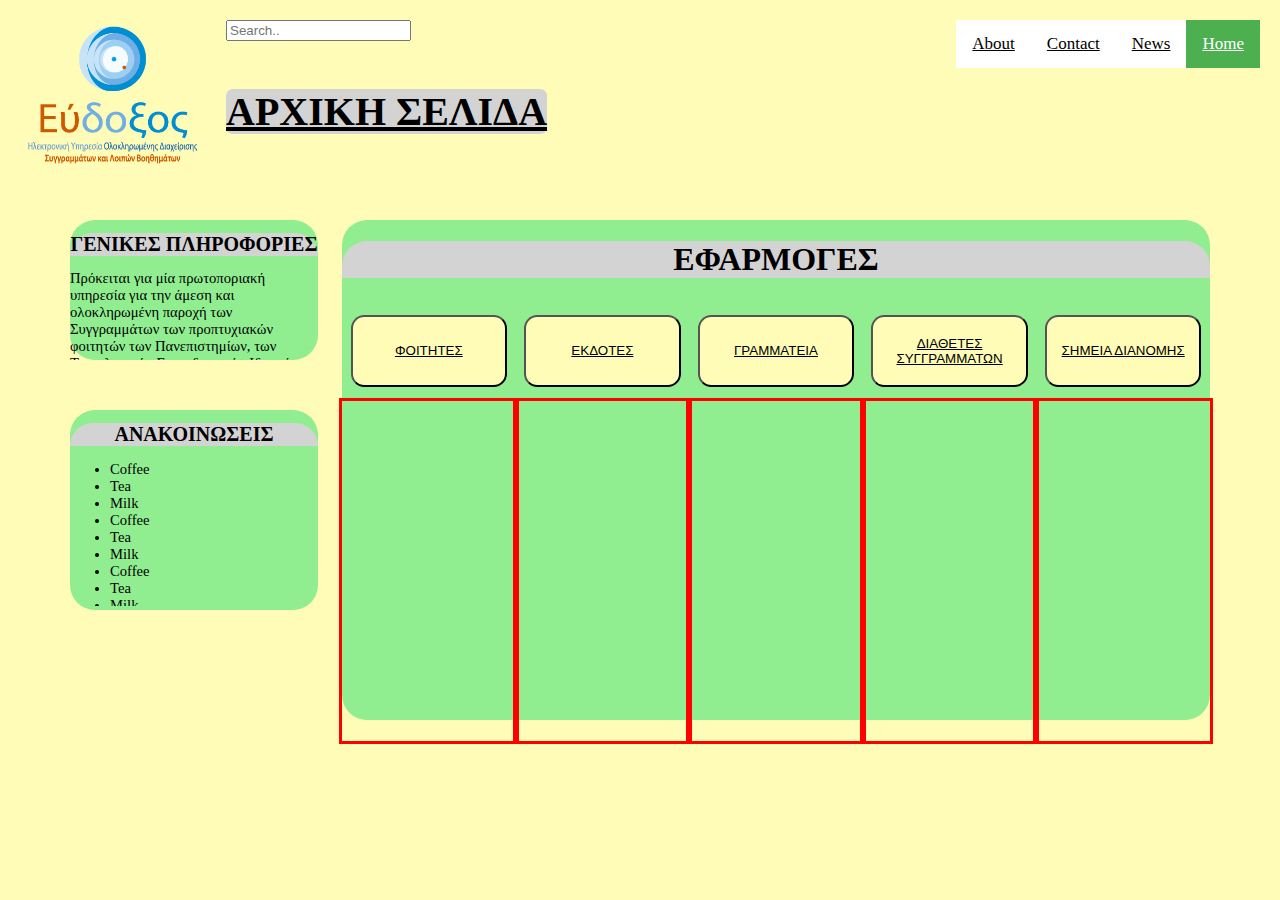
<file: index.html>
<!doctype html>
<html lang="el">
	<head>
		<link rel="stylesheet" href="https://stackpath.bootstrapcdn.com/bootstrap/4.1.3/css/bootstrap.min.css" integrity="sha384-MCw98/SFnGE8fJT3GXwEOngsV7Zt27NXFoaoApmYm81iuXoPkFOJwJ8ERdknLPMO" crossorigin="anonymous">
		<link rel="stylesheet" href="index.css">
	</head>

	<body class="background-color">

		<section class= "top-section" >

			<a href="index.html">
				<img src="images/eudoxus-logo.png" alt="LOGO" class="LOGO">
			</a>
				
			<div class="topnav">
			  <input type="text" placeholder="Search.." class="search">
			  <a class="active" href="#home">Home</a>
			  <a href="#news">News</a>
			  <a href="#contact">Contact</a>
			  <a href="#about">About</a>
			</div>
			
			<div class="top-header">
				<h1>
					<a href="index.html" style="color: black;background-color:lightgray;border-radius:5pt;font-size: 30pt;">ΑΡΧΙΚΗ ΣΕΛΙΔΑ</a>
				</h1>
			</div>
	
		</section>

		<section class="mid-section">
			
			<div class="app-box" >
				<h1 class="box-header">
					ΕΦΑΡΜΟΓΕΣ
				</h1>
				<div class="sub-box" style="border-left-color: black">
					<h1 class="subbox-header">
						<button>
							<a href="index.html" style="color: black">
								ΦΟΙΤΗΤΕΣ
							</a>
						</button>
					</h1>
					<div class="apps">
					</div>
				</div>
				<div class="sub-box">
					<h1 class="subbox-header">
						<button>
							<a href="index.html" style="color: black">
								ΕΚΔΟΤΕΣ
							</a>
						</button>
					</h1>
					<div class="apps">
					</div>
				</div>
				<div class="sub-box">
					<h1 class="subbox-header">
						<button>
							<a href="index.html" style="color: black">
								ΓΡΑΜΜΑΤΕΙΑ
							</a>
						</button>
					</h1>
					<div class="apps">
					</div>
				</div>
				<div class="sub-box">
					<h1 class="subbox-header">
						<button>
							<a href="index.html" style="color: black">
								ΔΙΑΘΕΤΕΣ ΣΥΓΓΡΑΜΜΑΤΩΝ
							</a>
						</button>
					</h1>
					<div class="apps">
					</div>
				</div>
				<div class="sub-box">
					<h1 class="subbox-header">
						<button>
							<a href="index.html" style="color: black">
								ΣΗΜΕΙΑ ΔΙΑΝΟΜΗΣ
							</a>
						</button>
					</h1>
					<div class="apps">
					</div>
				</div>
			</div>

			<div class="info-box" >
				<h1 class="box-header">
					ΓΕΝΙΚΕΣ ΠΛΗΡΟΦΟΡΙΕΣ
				</h1>
				<div class="info">
					Πρόκειται για μία πρωτοποριακή υπηρεσία για την άμεση και ολοκληρωμένη παροχή των Συγγραμμάτων των προπτυχιακών φοιτητών των Πανεπιστημίων, των Τεχνολογικών Εκπαιδευτικών Ιδρυμάτων (Τ.Ε.Ι.) και των Ανώτατων Εκκλησιαστικών Ακαδημιών (Α.Ε.Α.) της επικράτειας καθώς και του Ελληνικού Ανοιχτού Πανεπιστημίου (Ε.Α.Π.).
				</div>
			</div>

			<div class="ann-box" >
				<h1 class="box-header">
					ΑΝΑΚΟΙΝΩΣΕΙΣ
				</h1>
				<ul>
					<li>Coffee</li>
					<li>Tea</li>
					<li>Milk</li>
					<li>Coffee</li>
					<li>Tea</li>
					<li>Milk</li>
					<li>Coffee</li>
					<li>Tea</li>
					<li>Milk</li>
					<li>Coffee</li>
					<li>Tea</li>
					<li>Milk</li>
					<li>Coffee</li>
					<li>Tea</li>
					<li>Milk</li>
				</ul>
			</div>

		</section>
		




		<script src="https://code.jquery.com/jquery-3.3.1.slim.min.js" integrity="sha384-q8i/X+965DzO0rT7abK41JStQIAqVgRVzpbzo5smXKp4YfRvH+8abtTE1Pi6jizo" crossorigin="anonymous"></script>
		<script src="https://cdnjs.cloudflare.com/ajax/libs/popper.js/1.14.3/umd/popper.min.js" integrity="sha384-ZMP7rVo3mIykV+2+9J3UJ46jBk0WLaUAdn689aCwoqbBJiSnjAK/l8WvCWPIPm49" crossorigin="anonymous"></script>
		<script src="https://stackpath.bootstrapcdn.com/bootstrap/4.1.3/js/bootstrap.min.js" integrity="sha384-ChfqqxuZUCnJSK3+MXmPNIyE6ZbWh2IMqE241rYiqJxyMiZ6OW/JmZQ5stwEULTy" crossorigin="anonymous"></script>
	</body>

</html>
</file>
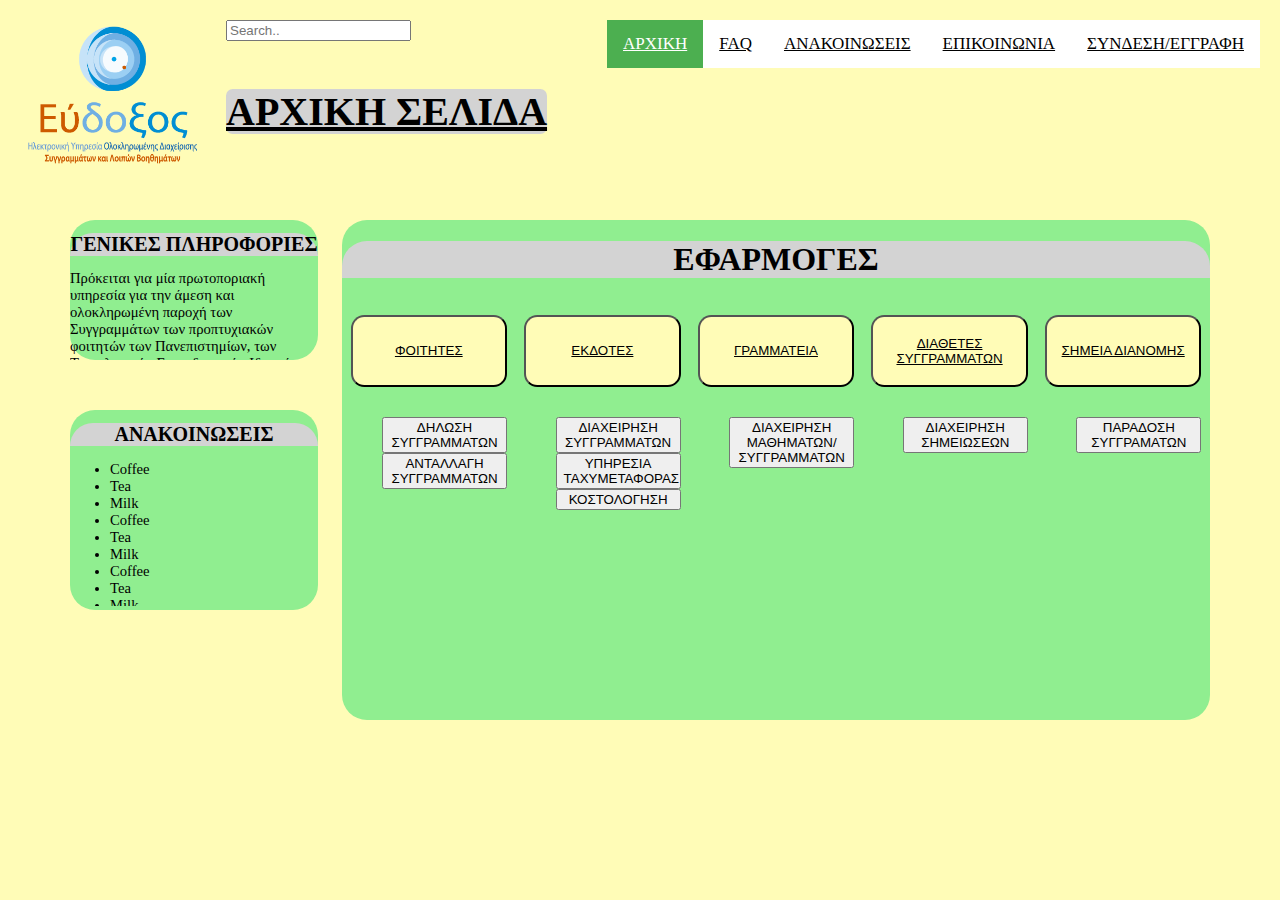
<file: html/index.html>
<!doctype html>
<html lang="el">
	<head>
		<link rel="stylesheet" href="https://stackpath.bootstrapcdn.com/bootstrap/4.1.3/css/bootstrap.min.css" integrity="sha384-MCw98/SFnGE8fJT3GXwEOngsV7Zt27NXFoaoApmYm81iuXoPkFOJwJ8ERdknLPMO" crossorigin="anonymous">
		<link rel="stylesheet" href="../css/index.css">
	</head>

	<body class="background-color">

		<section class= "top-section" >

			<a href="index.html">
				<img src="../images/eudoxus-logo.png" alt="LOGO" class="LOGO">
			</a>
				
			<div class="topnav">
				<input type="text" placeholder="Search.." class="search">
				<a href="Login.html">ΣΥΝΔΕΣΗ/ΕΓΓΡΑΦΗ</a>
				<a href="Comm.html">ΕΠΙΚΟΙΝΩΝΙΑ</a>
				<a href="Ann.html">ΑΝΑΚΟΙΝΩΣΕΙΣ</a>
				<a href="FAQ.html">FAQ</a>
				<a class="active" href="index.html">ΑΡΧΙΚΗ</a>
			</div>
			
			<div class="top-header">
				<h1>
					<a href="index.html" style="color: black;background-color:lightgray;border-radius:5pt;font-size: 30pt;">ΑΡΧΙΚΗ ΣΕΛΙΔΑ</a>
				</h1>
			</div>
	
		</section>

		<section class="mid-section">
			
			<div class="app-box" >
				<h1 class="box-header">
					ΕΦΑΡΜΟΓΕΣ
				</h1>
				<div class="sub-box" style="border-left-color: black">
					<h1 class="subbox-header">
						<button>
							<a href="index.html" style="color: black">
								ΦΟΙΤΗΤΕΣ
							</a>
						</button>
					</h1>
					<div class="apps">
						<ul>
							<button onclick="window.location.href='FAQ.html'">ΔΗΛΩΣΗ ΣΥΓΓΡΑΜΜΑΤΩΝ</button>
							<button>ΑΝΤΑΛΛΑΓΗ ΣΥΓΓΡΑΜΜΑΤΩΝ</button>
						</ul>
					</div>
				</div>
				<div class="sub-box">
					<h1 class="subbox-header">
						<button>
							<a href="index.html" style="color: black">
								ΕΚΔΟΤΕΣ
							</a>
						</button>
					</h1>
					<div class="apps">
						<ul>
							<button>ΔΙΑΧΕΙΡΗΣΗ ΣΥΓΓΡΑΜΜΑΤΩΝ</button>
							<button>ΥΠΗΡΕΣΙΑ ΤΑΧΥΜΕΤΑΦΟΡΑΣ</button>
							<button>ΚΟΣΤΟΛΟΓΗΣΗ</button>
						</ul>
					</div>
				</div>
				<div class="sub-box">
					<h1 class="subbox-header">
						<button>
							<a href="index.html" style="color: black">
								ΓΡΑΜΜΑΤΕΙΑ
							</a>
						</button>
					</h1>
					<div class="apps">
						<ul>
							<button>ΔΙΑΧΕΙΡΗΣΗ ΜΑΘΗΜΑΤΩΝ/ΣΥΓΓΡΑΜΜΑΤΩΝ</button>
						</ul>
					</div>
				</div>
				<div class="sub-box">
					<h1 class="subbox-header">
						<button>
							<a href="index.html" style="color: black">
								ΔΙΑΘΕΤΕΣ ΣΥΓΓΡΑΜΜΑΤΩΝ
							</a>
						</button>
					</h1>
					<div class="apps">
						<ul>
							<button>ΔΙΑΧΕΙΡΗΣΗ ΣΗΜΕΙΩΣΕΩΝ</button>
						</ul>
					</div>
				</div>
				<div class="sub-box">
					<h1 class="subbox-header">
						<button>
							<a href="index.html" style="color: black">
								ΣΗΜΕΙΑ ΔΙΑΝΟΜΗΣ
							</a>
						</button>
					</h1>
					<div class="apps">
						<ul>
							<button>ΠΑΡΑΔΟΣΗ ΣΥΓΓΡΑΜΑΤΩΝ</button>
						</ul>
					</div>
				</div>
			</div>

			<div class="info-box" >
				<h1 class="box-header">
					ΓΕΝΙΚΕΣ ΠΛΗΡΟΦΟΡΙΕΣ
				</h1>
				<div class="info">
					Πρόκειται για μία πρωτοποριακή υπηρεσία για την άμεση και ολοκληρωμένη παροχή των Συγγραμμάτων των προπτυχιακών φοιτητών των Πανεπιστημίων, των Τεχνολογικών Εκπαιδευτικών Ιδρυμάτων (Τ.Ε.Ι.) και των Ανώτατων Εκκλησιαστικών Ακαδημιών (Α.Ε.Α.) της επικράτειας καθώς και του Ελληνικού Ανοιχτού Πανεπιστημίου (Ε.Α.Π.).
				</div>
			</div>

			<div class="ann-box" >
				<h1 class="box-header">
					ΑΝΑΚΟΙΝΩΣΕΙΣ
				</h1>
				<ul>
					<li>Coffee</li>
					<li>Tea</li>
					<li>Milk</li>
					<li>Coffee</li>
					<li>Tea</li>
					<li>Milk</li>
					<li>Coffee</li>
					<li>Tea</li>
					<li>Milk</li>
					<li>Coffee</li>
					<li>Tea</li>
					<li>Milk</li>
					<li>Coffee</li>
					<li>Tea</li>
					<li>Milk</li>
				</ul>
			</div>

		</section>
		




		<script src="https://code.jquery.com/jquery-3.3.1.slim.min.js" integrity="sha384-q8i/X+965DzO0rT7abK41JStQIAqVgRVzpbzo5smXKp4YfRvH+8abtTE1Pi6jizo" crossorigin="anonymous"></script>
		<script src="https://cdnjs.cloudflare.com/ajax/libs/popper.js/1.14.3/umd/popper.min.js" integrity="sha384-ZMP7rVo3mIykV+2+9J3UJ46jBk0WLaUAdn689aCwoqbBJiSnjAK/l8WvCWPIPm49" crossorigin="anonymous"></script>
		<script src="https://stackpath.bootstrapcdn.com/bootstrap/4.1.3/js/bootstrap.min.js" integrity="sha384-ChfqqxuZUCnJSK3+MXmPNIyE6ZbWh2IMqE241rYiqJxyMiZ6OW/JmZQ5stwEULTy" crossorigin="anonymous"></script>
	</body>

</html>
</file>
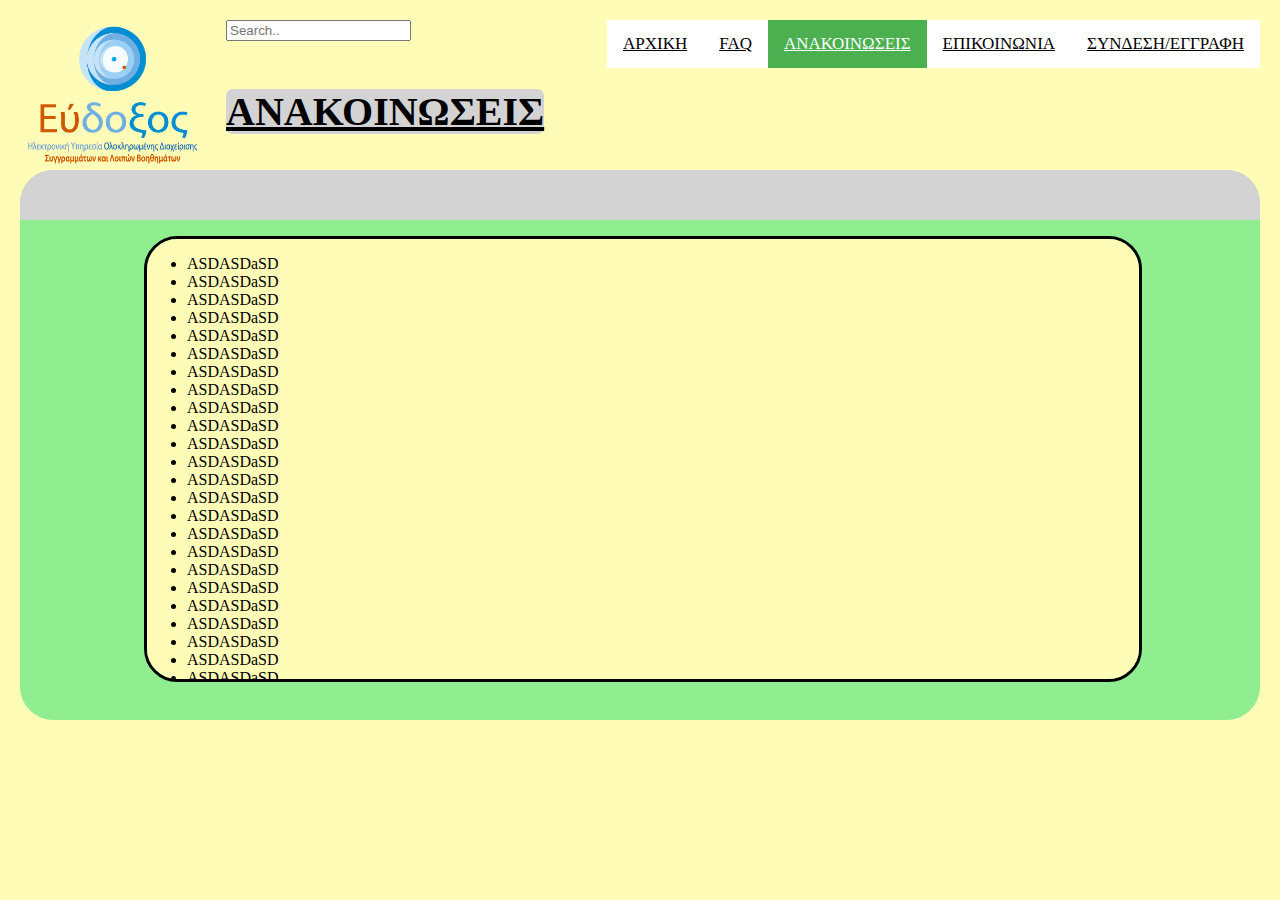
<file: html/ANN.html>
<!doctype html>
<html lang="el">
	<head>
		<link rel="stylesheet" href="https://stackpath.bootstrapcdn.com/bootstrap/4.1.3/css/bootstrap.min.css" integrity="sha384-MCw98/SFnGE8fJT3GXwEOngsV7Zt27NXFoaoApmYm81iuXoPkFOJwJ8ERdknLPMO" crossorigin="anonymous">
		<link rel="stylesheet" href="../css/Ann.css">
	</head>

	<body class="background-color">

		<section class= "top-section" >

			<a href="index.html">
				<img src="../images/eudoxus-logo.png" alt="LOGO" class="LOGO">
			</a>
				
			<div class="topnav">
			  	<input type="text" placeholder="Search.." class="search">
				<a href="Login.html">ΣΥΝΔΕΣΗ/ΕΓΓΡΑΦΗ</a>
				<a href="Comm.html">ΕΠΙΚΟΙΝΩΝΙΑ</a>
				<a class="active" href="Ann.html">ΑΝΑΚΟΙΝΩΣΕΙΣ</a>
				<a href="FAQ.html">FAQ</a>
				<a href="index.html">ΑΡΧΙΚΗ</a>
			</div>
			
			<div class="top-header">
				<h1>
					<a href="Ann.html" style="color: black;background-color:lightgray;border-radius:5pt;font-size: 30pt;">ΑΝΑΚΟΙΝΩΣΕΙΣ</a>
				</h1>
			</div>
	
		</section>

		<section class="mid-section">
			<div class="ann-box">
				<div class="subbox-header">

				</div>
				<div class="subbox">
					<ul>
						<li>ASDASDaSD</li>
						<li>ASDASDaSD</li>
						<li>ASDASDaSD</li>
						<li>ASDASDaSD</li>
						<li>ASDASDaSD</li>
						<li>ASDASDaSD</li>
						<li>ASDASDaSD</li>
						<li>ASDASDaSD</li>
						<li>ASDASDaSD</li>
						<li>ASDASDaSD</li>
						<li>ASDASDaSD</li>
						<li>ASDASDaSD</li>
						<li>ASDASDaSD</li>
						<li>ASDASDaSD</li>
						<li>ASDASDaSD</li>
						<li>ASDASDaSD</li>
						<li>ASDASDaSD</li>
						<li>ASDASDaSD</li>
						<li>ASDASDaSD</li>
						<li>ASDASDaSD</li>
						<li>ASDASDaSD</li>
						<li>ASDASDaSD</li>
						<li>ASDASDaSD</li>
						<li>ASDASDaSD</li>
					</ul>
				</div>
			</div>
		</section>

		<script src="https://code.jquery.com/jquery-3.3.1.slim.min.js" integrity="sha384-q8i/X+965DzO0rT7abK41JStQIAqVgRVzpbzo5smXKp4YfRvH+8abtTE1Pi6jizo" crossorigin="anonymous"></script>
		<script src="https://cdnjs.cloudflare.com/ajax/libs/popper.js/1.14.3/umd/popper.min.js" integrity="sha384-ZMP7rVo3mIykV+2+9J3UJ46jBk0WLaUAdn689aCwoqbBJiSnjAK/l8WvCWPIPm49" crossorigin="anonymous"></script>
		<script src="https://stackpath.bootstrapcdn.com/bootstrap/4.1.3/js/bootstrap.min.js" integrity="sha384-ChfqqxuZUCnJSK3+MXmPNIyE6ZbWh2IMqE241rYiqJxyMiZ6OW/JmZQ5stwEULTy" crossorigin="anonymous"></script>
	</body>

</html>
</file>
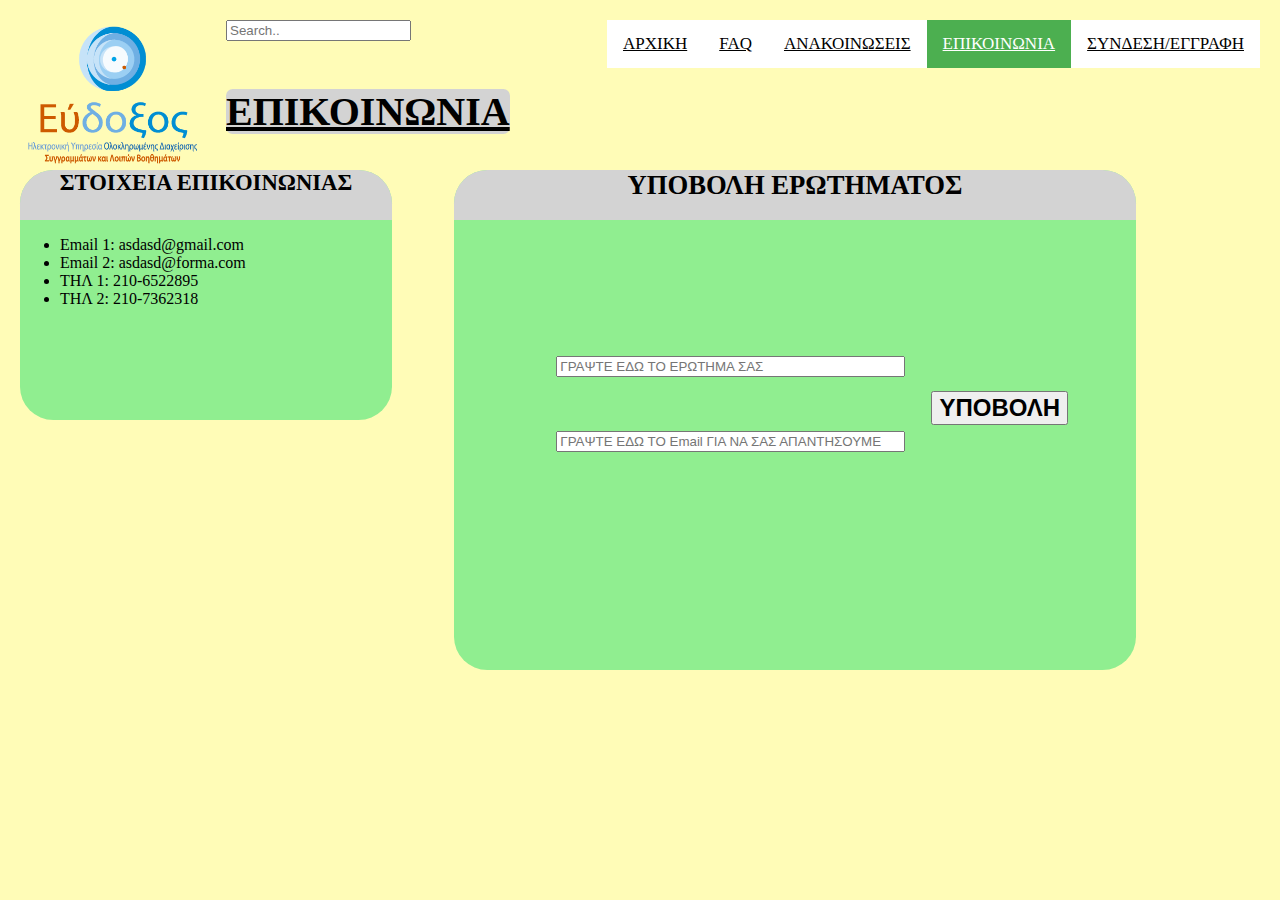
<file: html/Comm.html>
<!doctype html>
<html lang="el">
	<head>
		<link rel="stylesheet" href="https://stackpath.bootstrapcdn.com/bootstrap/4.1.3/css/bootstrap.min.css" integrity="sha384-MCw98/SFnGE8fJT3GXwEOngsV7Zt27NXFoaoApmYm81iuXoPkFOJwJ8ERdknLPMO" crossorigin="anonymous">
		<link rel="stylesheet" href="../css/Comm.css">
	</head>

	<body class="background-color">

		<section class= "top-section" >

			<a href="index.html">
				<img src="../images/eudoxus-logo.png" alt="LOGO" class="LOGO">
			</a>
				
			<div class="topnav">
			  	<input type="text" placeholder="Search.." class="search">
				<a href="Login.html">ΣΥΝΔΕΣΗ/ΕΓΓΡΑΦΗ</a>
				<a class="active" href="Comm.html">ΕΠΙΚΟΙΝΩΝΙΑ</a>
				<a href="Ann.html">ΑΝΑΚΟΙΝΩΣΕΙΣ</a>
				<a href="FAQ.html">FAQ</a>
				<a href="index.html">ΑΡΧΙΚΗ</a>
			</div>
			
			<div class="top-header">
				<h1>
					<a href="Comm.html" style="color: black;background-color:lightgray;border-radius:5pt;font-size: 30pt;">ΕΠΙΚΟΙΝΩΝΙΑ</a>
				</h1>
			</div>
	
		</section>

		<section class="mid-section">
			<div class="info-box">
				<div class="info-header">
					<b>ΣΤΟΙΧΕΙΑ ΕΠΙΚΟΙΝΩΝΙΑΣ</b>
				</div>
				<ul>
					<li>Email 1: asdasd@gmail.com</li>
					<li>Email 2: asdasd@forma.com</li>
					<li>ΤΗΛ 1: 210-6522895</li>
					<li>ΤΗΛ 2: 210-7362318</li>
				</ul>
			</div>
			<div class="submit-box">
				<div class="submit-header">
					<b>ΥΠΟΒΟΛΗ ΕΡΩΤΗΜΑΤΟΣ</b>
				</div>
				<div class="button">
					<button style="font-size: 18pt;" onclick="window.location.href='index.html'">
						<b>ΥΠΟΒΟΛΗ</b>
					</button>
				</div>
				<div class="quest">
					<input type="text" placeholder="ΓΡΑΨΤΕ ΕΔΩ ΤΟ ΕΡΩΤΗΜΑ ΣΑΣ" class="quest-input">
				</div>
				<div class="Email">
					<input type="text" placeholder="ΓΡΑΨΤΕ ΕΔΩ ΤΟ Email ΓΙΑ ΝΑ ΣΑΣ ΑΠΑΝΤΗΣΟΥΜΕ" class="Email-input">
				</div>
			</div>
		</section>

		<script src="https://code.jquery.com/jquery-3.3.1.slim.min.js" integrity="sha384-q8i/X+965DzO0rT7abK41JStQIAqVgRVzpbzo5smXKp4YfRvH+8abtTE1Pi6jizo" crossorigin="anonymous"></script>
		<script src="https://cdnjs.cloudflare.com/ajax/libs/popper.js/1.14.3/umd/popper.min.js" integrity="sha384-ZMP7rVo3mIykV+2+9J3UJ46jBk0WLaUAdn689aCwoqbBJiSnjAK/l8WvCWPIPm49" crossorigin="anonymous"></script>
		<script src="https://stackpath.bootstrapcdn.com/bootstrap/4.1.3/js/bootstrap.min.js" integrity="sha384-ChfqqxuZUCnJSK3+MXmPNIyE6ZbWh2IMqE241rYiqJxyMiZ6OW/JmZQ5stwEULTy" crossorigin="anonymous"></script>
	</body>

</html>
</file>
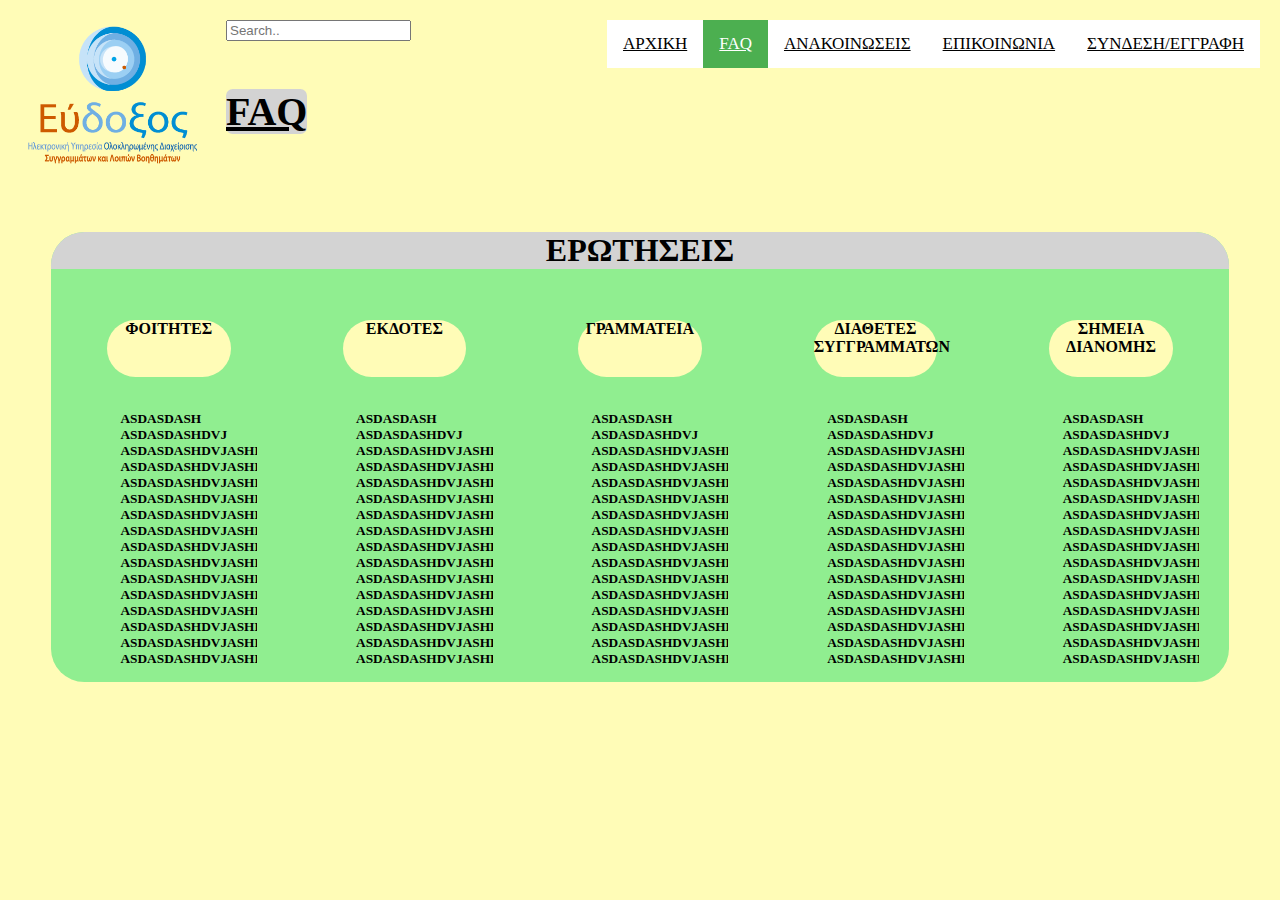
<file: html/FAQ.html>
<!doctype html>
<html lang="el">
	<head>
		<link rel="stylesheet" href="https://stackpath.bootstrapcdn.com/bootstrap/4.1.3/css/bootstrap.min.css" integrity="sha384-MCw98/SFnGE8fJT3GXwEOngsV7Zt27NXFoaoApmYm81iuXoPkFOJwJ8ERdknLPMO" crossorigin="anonymous">
		<link rel="stylesheet" href="../css/FAQ.css">
	</head>

	<body class="background-color">

		<section class= "top-section">

			<a href="index.html">
				<img src="../images/eudoxus-logo.png" alt="LOGO" class="LOGO">
			</a>
				
			<div class="topnav">
			  	<input type="text" placeholder="Search.." class="search">
				<a href="Login.html">ΣΥΝΔΕΣΗ/ΕΓΓΡΑΦΗ</a>
				<a href="Comm.html">ΕΠΙΚΟΙΝΩΝΙΑ</a>
				<a href="Ann.html">ΑΝΑΚΟΙΝΩΣΕΙΣ</a>
				<a class="active" href="FAQ.html">FAQ</a>
				<a href="index.html">ΑΡΧΙΚΗ</a>
			</div>
			
			<div class="top-header">
				<h1>
					<a href="FAQ.html" style="color: black;background-color:lightgray;border-radius:5pt;font-size: 30pt;">FAQ</a>
				</h1>
			</div>
	
		</section>

		<section class="mid-section">
			<div class="ann-box">
				<h1 class="box-header">
					ΕΡΩΤΗΣΕΙΣ
				</h1>
				<div class="sub-box">
					<div class="subbox-header">
						<b>ΦΟΙΤΗΤΕΣ</b>
					</div>
					<div class="questions">
						<ul>
							<b>ASDASDASH</b>
							<b>ASDASDASHDVJ</b>
							<b>ASDASDASHDVJASHDBJAasdjhb</b>
							<b>ASDASDASHDVJASHDBJAasdjhb</b>
							<b>ASDASDASHDVJASHDBJAasdjhb</b>
							<b>ASDASDASHDVJASHDBJAasdjhb</b>
							<b>ASDASDASHDVJASHDBJAasdjhb</b>
							<b>ASDASDASHDVJASHDBJAasdjhb</b>
							<b>ASDASDASHDVJASHDBJAasdjhb</b>
							<b>ASDASDASHDVJASHDBJAasdjhb</b>
							<b>ASDASDASHDVJASHDBJAasdjhb</b>
							<b>ASDASDASHDVJASHDBJAasdjhb</b>
							<b>ASDASDASHDVJASHDBJAasdjhb</b>
							<b>ASDASDASHDVJASHDBJAasdjhb</b>
							<b>ASDASDASHDVJASHDBJAasdjhb</b>
							<b>ASDASDASHDVJASHDBJAasdjhb</b>
							<b>ASDASDASHDVJASHDBJAasdjhb</b>
							<b>ASDASDASHDVJASHDBJAasdjhb</b>
							<b>ASDASDASHDVJASHDBJAasdjhb</b>
							<b>ASDASDASHDVJASHDBJAasdjhb</b>
							<b>ASDASDASHDVJASHDBJAasdjhb</b>

						</ul>
					</div>
				</div>
				<div class="sub-box">
					<div class="subbox-header">
						<b>ΕΚΔΟΤΕΣ</b>
					</div>
					<div class="questions">
						<ul>
							<b>ASDASDASH</b>
							<b>ASDASDASHDVJ</b>
							<b>ASDASDASHDVJASHDBJAasdjhb</b>
							<b>ASDASDASHDVJASHDBJAasdjhb</b>
							<b>ASDASDASHDVJASHDBJAasdjhb</b>
							<b>ASDASDASHDVJASHDBJAasdjhb</b>
							<b>ASDASDASHDVJASHDBJAasdjhb</b>
							<b>ASDASDASHDVJASHDBJAasdjhb</b>
							<b>ASDASDASHDVJASHDBJAasdjhb</b>
							<b>ASDASDASHDVJASHDBJAasdjhb</b>
							<b>ASDASDASHDVJASHDBJAasdjhb</b>
							<b>ASDASDASHDVJASHDBJAasdjhb</b>
							<b>ASDASDASHDVJASHDBJAasdjhb</b>
							<b>ASDASDASHDVJASHDBJAasdjhb</b>
							<b>ASDASDASHDVJASHDBJAasdjhb</b>
							<b>ASDASDASHDVJASHDBJAasdjhb</b>
							<b>ASDASDASHDVJASHDBJAasdjhb</b>
							<b>ASDASDASHDVJASHDBJAasdjhb</b>
							<b>ASDASDASHDVJASHDBJAasdjhb</b>
							<b>ASDASDASHDVJASHDBJAasdjhb</b>
							<b>ASDASDASHDVJASHDBJAasdjhb</b>
						</ul>
					</div>
				</div>
				<div class="sub-box">
					<div class="subbox-header">
						<b>ΓΡΑΜΜΑΤΕΙΑ</b>
					</div>
					<div class="questions">
						<ul>
							<b>ASDASDASH</b>
							<b>ASDASDASHDVJ</b>
							<b>ASDASDASHDVJASHDBJAasdjhb</b>
							<b>ASDASDASHDVJASHDBJAasdjhb</b>
							<b>ASDASDASHDVJASHDBJAasdjhb</b>
							<b>ASDASDASHDVJASHDBJAasdjhb</b>
							<b>ASDASDASHDVJASHDBJAasdjhb</b>
							<b>ASDASDASHDVJASHDBJAasdjhb</b>
							<b>ASDASDASHDVJASHDBJAasdjhb</b>
							<b>ASDASDASHDVJASHDBJAasdjhb</b>
							<b>ASDASDASHDVJASHDBJAasdjhb</b>
							<b>ASDASDASHDVJASHDBJAasdjhb</b>
							<b>ASDASDASHDVJASHDBJAasdjhb</b>
							<b>ASDASDASHDVJASHDBJAasdjhb</b>
							<b>ASDASDASHDVJASHDBJAasdjhb</b>
							<b>ASDASDASHDVJASHDBJAasdjhb</b>
							<b>ASDASDASHDVJASHDBJAasdjhb</b>
							<b>ASDASDASHDVJASHDBJAasdjhb</b>
							<b>ASDASDASHDVJASHDBJAasdjhb</b>
							<b>ASDASDASHDVJASHDBJAasdjhb</b>
							<b>ASDASDASHDVJASHDBJAasdjhb</b>
						</ul>
					</div>
				</div>
				<div class="sub-box">
					<div class="subbox-header">
						<b>ΔΙΑΘΕΤΕΣ ΣΥΓΓΡΑΜΜΑΤΩΝ</b>
					</div>
					<div class="questions">
						<ul>
							<b>ASDASDASH</b>
							<b>ASDASDASHDVJ</b>
							<b>ASDASDASHDVJASHDBJAasdjhb</b>
							<b>ASDASDASHDVJASHDBJAasdjhb</b>
							<b>ASDASDASHDVJASHDBJAasdjhb</b>
							<b>ASDASDASHDVJASHDBJAasdjhb</b>
							<b>ASDASDASHDVJASHDBJAasdjhb</b>
							<b>ASDASDASHDVJASHDBJAasdjhb</b>
							<b>ASDASDASHDVJASHDBJAasdjhb</b>
							<b>ASDASDASHDVJASHDBJAasdjhb</b>
							<b>ASDASDASHDVJASHDBJAasdjhb</b>
							<b>ASDASDASHDVJASHDBJAasdjhb</b>
							<b>ASDASDASHDVJASHDBJAasdjhb</b>
							<b>ASDASDASHDVJASHDBJAasdjhb</b>
							<b>ASDASDASHDVJASHDBJAasdjhb</b>
							<b>ASDASDASHDVJASHDBJAasdjhb</b>
							<b>ASDASDASHDVJASHDBJAasdjhb</b>
							<b>ASDASDASHDVJASHDBJAasdjhb</b>
							<b>ASDASDASHDVJASHDBJAasdjhb</b>
							<b>ASDASDASHDVJASHDBJAasdjhb</b>
							<b>ASDASDASHDVJASHDBJAasdjhb</b>
						</ul>
					</div>
				</div>
				<div class="sub-box">
					<div class="subbox-header">
						<b>ΣΗΜΕΙΑ ΔΙΑΝΟΜΗΣ</b>
					</div>
					<div class="questions">
						<ul>
							<b>ASDASDASH</b>
							<b>ASDASDASHDVJ</b>
							<b>ASDASDASHDVJASHDBJAasdjhb</b>
							<b>ASDASDASHDVJASHDBJAasdjhb</b>
							<b>ASDASDASHDVJASHDBJAasdjhb</b>
							<b>ASDASDASHDVJASHDBJAasdjhb</b>
							<b>ASDASDASHDVJASHDBJAasdjhb</b>
							<b>ASDASDASHDVJASHDBJAasdjhb</b>
							<b>ASDASDASHDVJASHDBJAasdjhb</b>
							<b>ASDASDASHDVJASHDBJAasdjhb</b>
							<b>ASDASDASHDVJASHDBJAasdjhb</b>
							<b>ASDASDASHDVJASHDBJAasdjhb</b>
							<b>ASDASDASHDVJASHDBJAasdjhb</b>
							<b>ASDASDASHDVJASHDBJAasdjhb</b>
							<b>ASDASDASHDVJASHDBJAasdjhb</b>
							<b>ASDASDASHDVJASHDBJAasdjhb</b>
							<b>ASDASDASHDVJASHDBJAasdjhb</b>
							<b>ASDASDASHDVJASHDBJAasdjhb</b>
							<b>ASDASDASHDVJASHDBJAasdjhb</b>
							<b>ASDASDASHDVJASHDBJAasdjhb</b>
							<b>ASDASDASHDVJASHDBJAasdjhb</b>
						</ul>
					</div>
				</div>
			</div>
		</section>




		<script src="https://code.jquery.com/jquery-3.3.1.slim.min.js" integrity="sha384-q8i/X+965DzO0rT7abK41JStQIAqVgRVzpbzo5smXKp4YfRvH+8abtTE1Pi6jizo" crossorigin="anonymous"></script>
		<script src="https://cdnjs.cloudflare.com/ajax/libs/popper.js/1.14.3/umd/popper.min.js" integrity="sha384-ZMP7rVo3mIykV+2+9J3UJ46jBk0WLaUAdn689aCwoqbBJiSnjAK/l8WvCWPIPm49" crossorigin="anonymous"></script>
		<script src="https://stackpath.bootstrapcdn.com/bootstrap/4.1.3/js/bootstrap.min.js" integrity="sha384-ChfqqxuZUCnJSK3+MXmPNIyE6ZbWh2IMqE241rYiqJxyMiZ6OW/JmZQ5stwEULTy" crossorigin="anonymous"></script>
	</body>

</html>
</file>
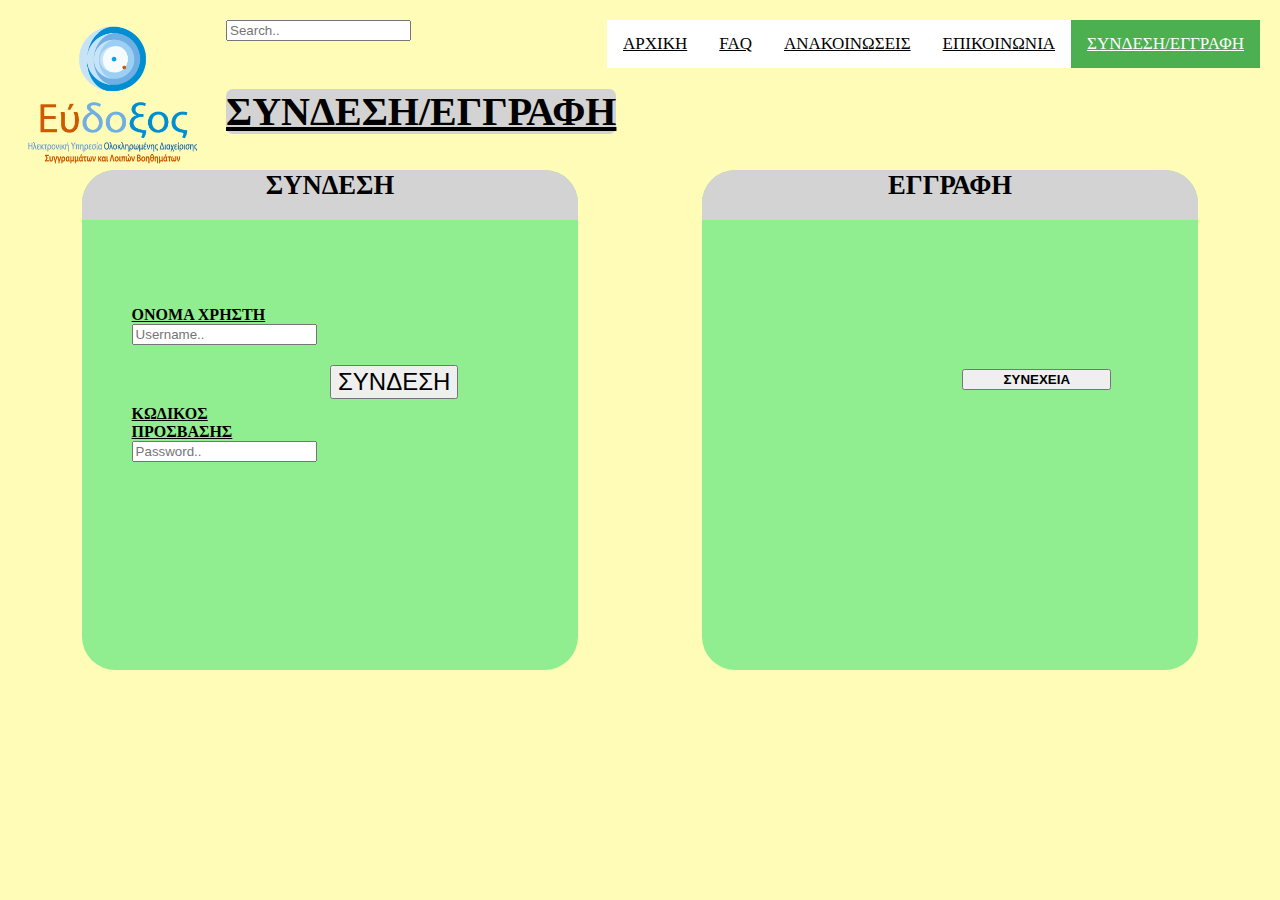
<file: html/Login.html>
<!DOCTYPE html>
<html>
	<head>
		<link rel="stylesheet" href="https://stackpath.bootstrapcdn.com/bootstrap/4.1.3/css/bootstrap.min.css" integrity="sha384-MCw98/SFnGE8fJT3GXwEOngsV7Zt27NXFoaoApmYm81iuXoPkFOJwJ8ERdknLPMO" crossorigin="anonymous">
		<link rel="stylesheet" href="../css/Login.css">
	</head>

	<body class="background-color">

		<section class= "top-section" >

			<a href="index.html">
				<img src="../images/eudoxus-logo.png" alt="LOGO" class="LOGO">
			</a>
				
			<div class="topnav">
			  	<input type="text" placeholder="Search.." class="search">
				<a class="active" href="Login.html">ΣΥΝΔΕΣΗ/ΕΓΓΡΑΦΗ</a>
				<a href="Comm.html">ΕΠΙΚΟΙΝΩΝΙΑ</a>
				<a href="Ann.html">ΑΝΑΚΟΙΝΩΣΕΙΣ</a>
				<a href="FAQ.html">FAQ</a>
				<a href="index.html">ΑΡΧΙΚΗ</a>
			</div>
			
			<div class="top-header">
				<h1>
					<a href="Login.html" style="color: black;background-color:lightgray;border-radius:5pt;font-size: 30pt;">ΣΥΝΔΕΣΗ/ΕΓΓΡΑΦΗ</a>
				</h1>
			</div>
	
		</section>

		<section class ="mid-section">
			<div class="login-box">
				<div class="login-header">
					<b>ΣΥΝΔΕΣΗ</b>
				</div>
				<div class="login-subbox">
					<div class="button">
						<button style="font-size: 18pt;" onclick="window.location.href='index.html'">
							ΣΥΝΔΕΣΗ
						</button>
					</div>
					<div class="user">
						<u><b style="font-size: 12pt;">ΟΝΟΜΑ ΧΡΗΣΤΗ</b></u>
						<input type="text" placeholder="Username.." class="user-input">
					</div>
					<div class="pass">
						<u><b style="font-size: 12pt;">ΚΩΔΙΚΟΣ ΠΡΟΣΒΑΣΗΣ</b></u>
						<input type="text" placeholder="Password.." class="pass-input">
					</div>
				</div>
			</div>
			<div class="signup-box">
				<div class="signup-header">
					<b >ΕΓΓΡΑΦΗ</b>
				</div>
				<div class="signup-role">
					
				</div>
				<div class="signup-button">
					<button style="margin-top: 60%;width: 60%;margin-left: 5%;"><b>ΣΥΝΕΧΕΙΑ</b></button>
				</div>
			</div>
		</section>

		<script src="https://code.jquery.com/jquery-3.3.1.slim.min.js" integrity="sha384-q8i/X+965DzO0rT7abK41JStQIAqVgRVzpbzo5smXKp4YfRvH+8abtTE1Pi6jizo" crossorigin="anonymous"></script>
		<script src="https://cdnjs.cloudflare.com/ajax/libs/popper.js/1.14.3/umd/popper.min.js" integrity="sha384-ZMP7rVo3mIykV+2+9J3UJ46jBk0WLaUAdn689aCwoqbBJiSnjAK/l8WvCWPIPm49" crossorigin="anonymous"></script>
		<script src="https://stackpath.bootstrapcdn.com/bootstrap/4.1.3/js/bootstrap.min.js" integrity="sha384-ChfqqxuZUCnJSK3+MXmPNIyE6ZbWh2IMqE241rYiqJxyMiZ6OW/JmZQ5stwEULTy" crossorigin="anonymous"></script>
	</body>

</html>
</file>
<file: index.css>
/*BACKGROUND*/
.background-color {
	background-color: #FFFCB7;
	margin-top: 20px;
  	margin-bottom: 20px;
  	margin-right: 20px;
  	margin-left: 20px;
  	border: 1px;
  	outline: 1px;
  	outline-offset: 15px;
}

/*TOP SECTION*/
.top-section {
	height :150px;
}

.top-header {
	float: right;
	width: 85%;
	heigth : 75px;
}

.top-header h1 {
	margin-top: 20px;
	margin-left: 20px;
}

.LOGO {
	float:left;
	width:15%;
	height:150px;
}


.topnav {
	float: right;
	width: 85%;
	heigth : 75px;
}

.topnav input {
	margin-left: 20px;
}

.topnav a {
  float: right;
  color: black;
  text-align: center;
  padding: 14px 16px;
  font-size: 17px;
  background-color: white;
}

/* Change the color of links on hover */
.topnav a:hover {
  background-color: #ddd;
  color: black;
}

/* Add a color to the active/current link */
.topnav a.active {
  background-color: #4CAF50;
  color: white;
}


/*MID SECTION*/


.mid-section {
	height :500px;
}

.app-box {
	float: right;
	background-color:lightgreen;
	margin-top:50px;
	margin-right: 50px;
	width: 70%;
	height: 500px;
	border-radius: 25px;
}

.app-box h1.box-header {
	text-align: center;
	background-color: lightgray;
	border-top-left-radius: 25px;
	border-top-right-radius: 25px;
}

.app-box div.sub-box{
	float: left;
	width:20%;
	height: 85%
}

.app-box div.sub-box h1.subbox-header {
	text-align: center;
	font-size: 12pt;
	height: 80px;
}

.app-box div.sub-box h1.subbox-header button {
	width :90%;
	height: 90%;
	margin-top: 2.5%;
	border-radius: 10pt;
	background-color: #FFFCB7;
}

.app-box div.sub-box div.apps{
	outline-style: solid;
	outline-color: red;
	width:100%;
	height: 80%;
	overflow : scroll;
}

.info-box {
	float: left;
	background-color:lightgreen;
	margin-top:50px;
	margin-left: 50px;
	width: 20%;
	height: 140px;
	border-radius: 25px;
}

.info-box h1.box-header {
	text-align: center;
	font-size: 15pt;
	background-color: lightgray;
	border-top-left-radius: 25px;
	border-top-right-radius: 25px;
}

.info-box div.info {
	font-size: 11pt;
	height: 90px;
	overflow: auto;
}

.ann-box {
	float: left;
	background-color:lightgreen;
	margin-top:50px;
	margin-left: 50px;
	width: 20%;
	height: 200px;
	border-radius: 25px;
}

.ann-box h1.box-header {
	text-align: center;
	font-size: 15pt;
	background-color: lightgray;
	border-top-left-radius: 25px;
	border-top-right-radius: 25px;
}

.ann-box ul {
	font-size: 11pt;
	height: 145px;
	overflow: auto;
}
</file>
<file: css/index.css>
/*BACKGROUND*/
.background-color {
	background-color: #FFFCB7;
	margin-top: 20px;
  	margin-bottom: 20px;
  	margin-right: 20px;
  	margin-left: 20px;
  	border: 1px;
  	outline: 1px;
  	outline-offset: 15px;
}

/*TOP SECTION*/
.top-section {
	height :150px;
}

.top-header {
	float: right;
	width: 85%;
	heigth : 75px;
}

.top-header h1 {
	margin-top: 20px;
	margin-left: 20px;
}

.LOGO {
	float:left;
	width:15%;
	height:150px;
}


.topnav {
	float: right;
	width: 85%;
	heigth : 75px;
}

.topnav input {
	margin-left: 20px;
}

.topnav a {
  float: right;
  color: black;
  text-align: center;
  padding: 14px 16px;
  font-size: 17px;
  background-color: white;
}

/* Change the color of links on hover */
.topnav a:hover {
  background-color: #ddd;
  color: black;
}

/* Add a color to the active/current link */
.topnav a.active {
  background-color: #4CAF50;
  color: white;
}


/*MID SECTION*/


.mid-section {
	height :500px;
}

.app-box {
	float: right;
	background-color:lightgreen;
	margin-top:50px;
	margin-right: 50px;
	width: 70%;
	height: 500px;
	border-radius: 25px;
}

.app-box h1.box-header {
	text-align: center;
	background-color: lightgray;
	border-top-left-radius: 25px;
	border-top-right-radius: 25px;
}

.app-box div.sub-box{
	float: left;
	width:20%;
	height: 85%
}

.app-box div.sub-box h1.subbox-header {
	text-align: center;
	font-size: 12pt;
	height: 80px;
}

.app-box div.sub-box h1.subbox-header button {
	width :90%;
	height: 90%;
	margin-top: 2.5%;
	border-radius: 10pt;
	background-color: #FFFCB7;
}

.app-box div.sub-box div.apps{
	width:100%;
	height: 80%;
	overflow : scroll;
}

.app-box div.sub-box div.apps ul button {
	width:125px;
	margin-right: 55px;
	font-size: 10pt;
}

.info-box {
	float: left;
	background-color:lightgreen;
	margin-top:50px;
	margin-left: 50px;
	width: 20%;
	height: 140px;
	border-radius: 25px;
}

.info-box h1.box-header {
	text-align: center;
	font-size: 15pt;
	background-color: lightgray;
	border-top-left-radius: 25px;
	border-top-right-radius: 25px;
}

.info-box div.info {
	font-size: 11pt;
	height: 90px;
	overflow: auto;
}

.ann-box {
	float: left;
	background-color:lightgreen;
	margin-top:50px;
	margin-left: 50px;
	width: 20%;
	height: 200px;
	border-radius: 25px;
}

.ann-box h1.box-header {
	text-align: center;
	font-size: 15pt;
	background-color: lightgray;
	border-top-left-radius: 25px;
	border-top-right-radius: 25px;
}

.ann-box ul {
	font-size: 11pt;
	height: 145px;
	overflow: auto;
}
</file>
<file: css/Ann.css>
/*BACKGROUND*/
.background-color {
	background-color: #FFFCB7;
	margin-top: 20px;
  margin-bottom: 20px;
  margin-right: 20px;
  margin-left: 20px;
  border: 1px;
  outline: 1px;
  outline-offset: 15px;
}

/*TOP SECTION*/
.top-section {
	height :150px;
}

.top-header {
	float: right;
	width: 85%;
	heigth : 75px;
}

.top-header h1 {
	margin-top: 20px;
	margin-left: 20px;
}

.LOGO {
	float:left;
	width:15%;
	height:150px;
}


.topnav {
	float: right;
	width: 85%;
	heigth : 75px;
}

.topnav input {
	margin-left: 20px;
}

.topnav a {
  float: right;
  color: black;
  text-align: center;
  padding: 14px 16px;
  font-size: 17px;
  background-color: white;
}

/* Change the color of links on hover */
.topnav a:hover {
  background-color: #ddd;
  color: black;
}

/* Add a color to the active/current link */
.topnav a.active {
  background-color: #4CAF50;
  color: white;
}   

/*MID-SECTION*/


.mid-section div.ann-box {
  height: 550px;
  border-radius: 25pt;
  background-color: lightgreen;
}

.mid-section div.ann-box div.subbox-header {
  background-color: lightgrey;
  height: 50px;
  border-top-right-radius: 25pt;
  border-top-left-radius: 25pt;
}


.mid-section div.ann-box div.subbox {
  background-color: #FFFCB7;
  border-radius: 25pt;
  border-style: solid;
  width: 80%;
  margin-left: 10%;
  margin-top: 1.25%;
  height: 80%;
  overflow: scroll;
}
</file>
<file: css/Comm.css>
/*BACKGROUND*/
.background-color {
	background-color: #FFFCB7;
	margin-top: 20px;
  margin-bottom: 20px;
  margin-right: 20px;
  margin-left: 20px;
  border: 1px;
  outline: 1px;
  outline-offset: 15px;
}

/*TOP SECTION*/
.top-section {
	height :150px;
}

.top-header {
	float: right;
	width: 85%;
	heigth : 75px;
}

.top-header h1 {
	margin-top: 20px;
	margin-left: 20px;
}

.LOGO {
	float:left;
	width:15%;
	height:150px;
}


.topnav {
	float: right;
	width: 85%;
	heigth : 75px;
}

.topnav input {
	margin-left: 20px;
}

.topnav a {
  float: right;
  color: black;
  text-align: center;
  padding: 14px 16px;
  font-size: 17px;
  background-color: white;
}

/* Change the color of links on hover */
.topnav a:hover {
  background-color: #ddd;
  color: black;
}

/* Add a color to the active/current link */
.topnav a.active {
  background-color: #4CAF50;
  color: white;
}   

.mid-section div.info-box {
  float: left;
  background-color: lightgreen;
  border-radius: 25pt;
  height: 250px;
  width: 30%;
}

.mid-section div.submit-box {
  float: right;
  background-color: lightgreen;
  border-radius: 25pt;
  height: 500px;
  width: 55%;
  margin-right: 10%;
}

.mid-section div.info-box div.info-header {
  text-align: center;
  border-top-right-radius: 25pt;
  border-top-left-radius: 25pt;
  background-color: lightgrey;
  width: 100%;
  height: 20%;
  font-size: 17pt;
}

.mid-section div.submit-box div.submit-header {
  text-align: center;
  border-top-right-radius: 25pt;
  border-top-left-radius: 25pt;
  background-color: lightgrey;
  width: 100%;
  height: 10%;
  font-size: 20pt;
}

.mid-section div.submit-box div.quest {
  margin-left: 15%;
  margin-top: 20%;
  float: left;
  width: 50%;
  height: 15%;
}

.mid-section div.submit-box div.quest input.quest-input {
  width: 100%;
}

.mid-section div.submit-box div.Email {
  margin-left: 15%;
  float: left;
  width: 50%;
  height: 50%;
}

.mid-section div.submit-box div.Email input.Email-input {
    width: 100%;
}

.mid-section div.submit-box div.button{
  float:right;
  width: 30%;
  height: 10%;
  margin-top: 25%;
}
</file>
<file: css/FAQ.css>
/*BACKGROUND*/
.background-color {
  background-color: #FFFCB7;
	margin-top: 20px;
	margin-bottom: 20px;
	margin-right: 20px;
	margin-left: 20px;
	border: 1px;
	outline: 1px;
	outline-offset: 15px;
}

/*TOP SECTION*/
.top-section {
	height :150px;
}

.top-header {
	float: right;
	width: 85%;
	heigth : 75px;
}

.top-header h1 {
	margin-top: 20px;
	margin-left: 20px;
}

.LOGO {
	float:left;
	width:15%;
	height:150px;
}


.topnav {
	float: right;
	width: 85%;
	heigth : 75px;
}

.topnav input {
	margin-left: 20px;
}

.topnav a {
  float: right;
  color: black;
  text-align: center;
  padding: 14px 16px;
  font-size: 17px;
  background-color: white;
}

/* Change the color of links on hover */
.topnav a:hover {
  background-color: #ddd;
  color: black;
}

/* Add a color to the active/current link */
.topnav a.active {
  background-color: #4CAF50;
  color: white;
}   


/*MID-SECTION*/


.mid-section {
  height :500px;
}

.mid-section div.ann-box {
  margin-top: 5%;
  margin-left:2.5%;
  width: 95%;
  height: 90%;
  background-color: lightgreen;
  border-radius: 25pt;
}

.mid-section div.ann-box h1.box-header {
  text-align: center;
  background-color: lightgray;
  border-top-left-radius: 25pt;
  border-top-right-radius: 25pt;
}

.mid-section div.ann-box div.sub-box{
  float: left;
  width:15%;
  height: 85%;
  margin: 2.5%;
}

.mid-section div.ann-box div.sub-box div.subbox-header {
  border-radius: 25pt;
  background-color: #FFFCB7;
  width: 70%;
  margin-left: 15%;
  height: 15%;
  text-align: center;
}

.mid-section div.ann-box  div.sub-box div.questions{
  margin-top: 20px;
  font-size: 10pt;
  width:100%;
  height: 70%;
  overflow : scroll;
}
</file>
<file: css/Login.css>
/*BACKGROUND*/
.background-color {
	background-color: #FFFCB7;
	margin-top: 20px;
  	margin-bottom: 20px;
  	margin-right: 20px;
  	margin-left: 20px;
  	border: 1px;
  	outline: 1px;
  	outline-offset: 15px;
}

/*TOP SECTION*/
.top-section {
	height :150px;
}

.top-header {
	float: right;
	width: 85%;
	heigth : 75px;
}

.top-header h1 {
	margin-top: 20px;
	margin-left: 20px;
}

.LOGO {
	float:left;
	width:15%;
	height:150px;
}


.topnav {
	float: right;
	width: 85%;
	heigth : 75px;
}

.topnav input {
	margin-left: 20px;
}

.topnav a {
  float: right;
  color: black;
  text-align: center;
  padding: 14px 16px;
  font-size: 17px;
  background-color: white;
}

/* Change the color of links on hover */
.topnav a:hover {
  background-color: #ddd;
  color: black;
}

/* Add a color to the active/current link */
.topnav a.active {
  background-color: #4CAF50;
  color: white;
}   

/*MID-SECTION*/

.mid-section div.login-box {
  margin-left: 5%;
  height: 500px;
  width: 40%;
  float: left;
  border-radius: 25pt;
  background-color: lightgreen;
}

.mid-section div.login-box div.login-header {
  background-color: lightgrey;
  text-align: center;
  height : 50px;
  border-top-right-radius: 25pt;
  border-top-left-radius: 25pt;
  font-size: 20pt;
}

.mid-section div.login-box div.login-subbox {
  width: 80%;
  margin-left: 10%;
  margin-top : 1.25%;
  height: 80%;
}

.mid-section div.login-box div.login-subbox div.user {
  margin-top: 20%;
  float: left;
  width: 40%;
  height: 15%;
}

.mid-section div.login-box div.login-subbox div.user input.user-input {
}

.mid-section div.login-box div.login-subbox div.pass {
  float: left;
  width: 40%;
  height: 50%;
  margin-right: 50%;
}

.mid-section div.login-box div.login-subbox div.pass input.pass-input {
}


.mid-section div.login-box div.login-subbox div.button{
  float:right;
  width: 50%;
  height: 10%;
  margin-top: 35%;
} 

.mid-section div.signup-box {
  margin-right: 5%;
  height: 500px;
  width: 40%;
  float: right;
  border-radius: 25pt;
  background-color: lightgreen;
}

.mid-section div.signup-box div.signup-header {
  background-color: lightgrey;
  text-align: center;
  height : 50px;
  border-top-right-radius: 25pt;
  border-top-left-radius: 25pt;
  font-size: 20pt;
}

.mid-section div.signup-box div.signup-role {
  float: left;
  width: 50%;
  height: 90%;
}


.mid-section div.signup-box div.signup-button {
  float: right;
  width: 50%;
  height: 90%;
}
</file>
